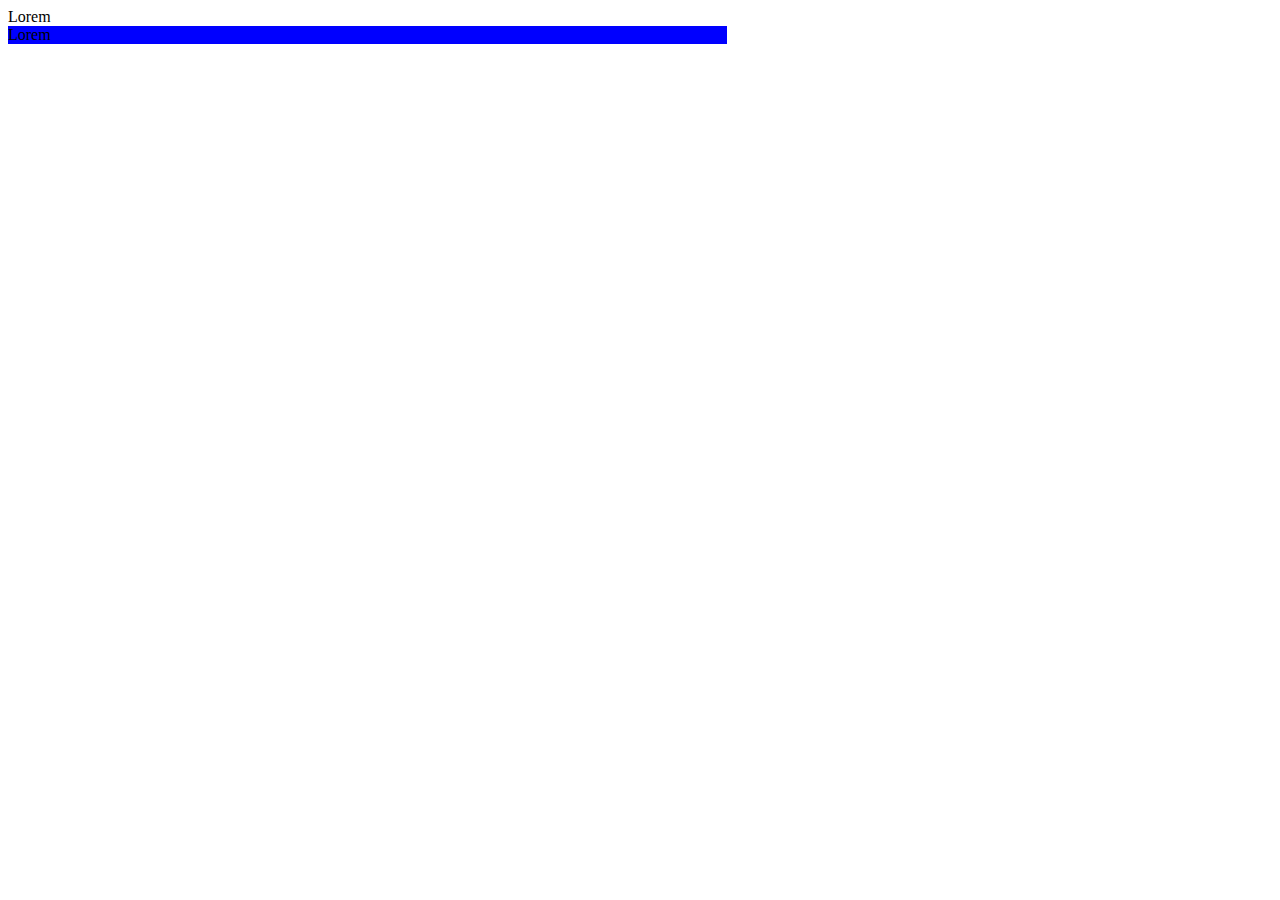
<file: 111.html>
<!DOCTYPE html>
<html lang="en">
<head>
    <meta charset="UTF-8">
    <title>Document</title>
    <style>
        .block1 {}
        .block2 {
            background-color: blue;
            width: 719px;
            height: 700 px;
            
        }
    </style>

</head>
<body>
    <div class="block1">Lorem</div>
    <div class="block2">Lorem</div>
    
    
</body>
</html>
</file>
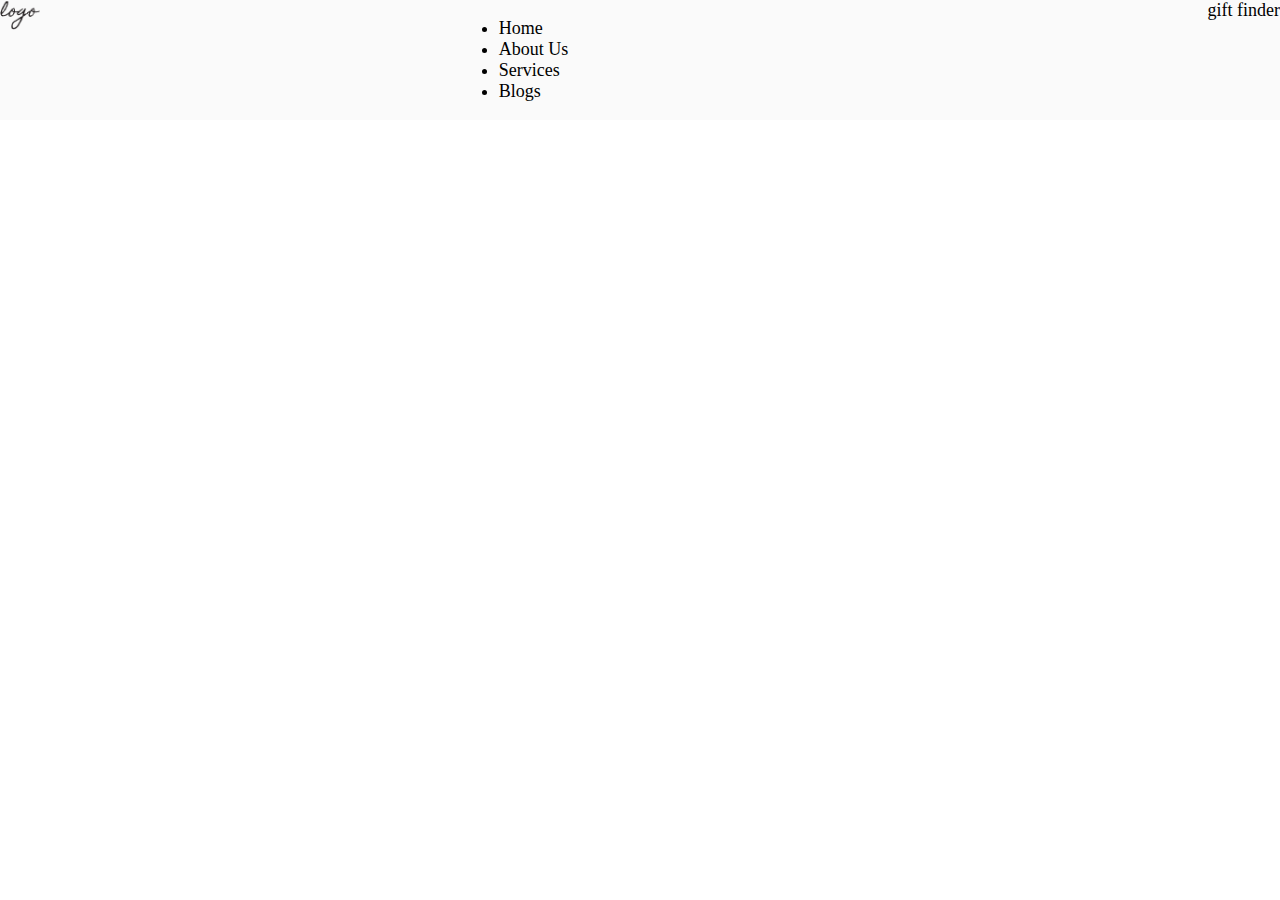
<file: figma/hfigma.html>
<!DOCTYPE html>
<html lang="en">
<head>
    <meta charset="UTF-8">
    <meta http-equiv="X-UA-Compatible" content="IE=edge">
    <meta name="viewport" content="width=device-width, initial-scale=1.0">
    <title>Document</title>
    
    <link rel="stylesheet" href="figma.css">
    
</head>
<body>
    <header>
        <div class="header-wrap">
            <div class="logo">
                <img src="logo.png">
            </div>
            <nav>
                <ul class="nav">
                    <li>Home</li>
                    <li>About Us</li>
                    <li>Services</li>
                    <li>Blogs</li>
                </ul>
            </nav>
            <div class="gift-finder">
                gift finder
            </div>
        </div>
    </header>
    

</body>
</html>
</file>
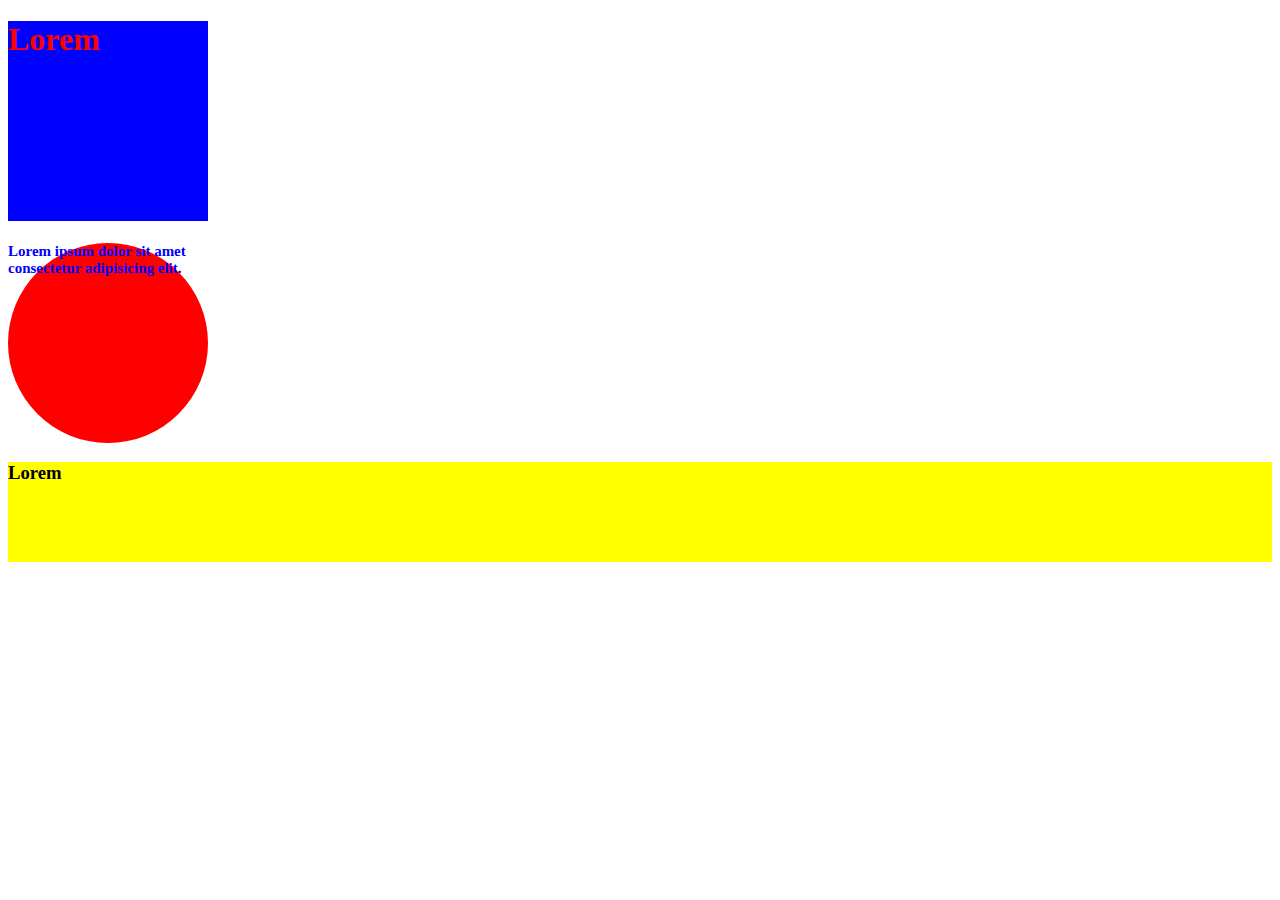
<file: черновик. Верстка  /day2.html>
<!DOCTYPE html>
<html lang="en">
<head>
    <meta charset="UTF-8">
    <title>Document</title>
    <style>
        h1 {
            width: 200px;
            background-color: blue;
            width: 200px;
            height: 200px;
            color: red
        }

        h2 {
            width: 200px;
            height: 200px;
            background-color: red;
            color: blue;
            border-radius: 50%;
            font-size: 15px;
        }

        h3 {
            width: 100%;
            height: 100px;
            background-color: yellow;
            
        }

        
    </style>
</head>
<body>
    <h1>Lorem</h1>

    <h2>Lorem ipsum dolor sit amet consectetur adipisicing elit.</b>
        <h3> Lorem</h3>
    
</body>
</html>
</file>
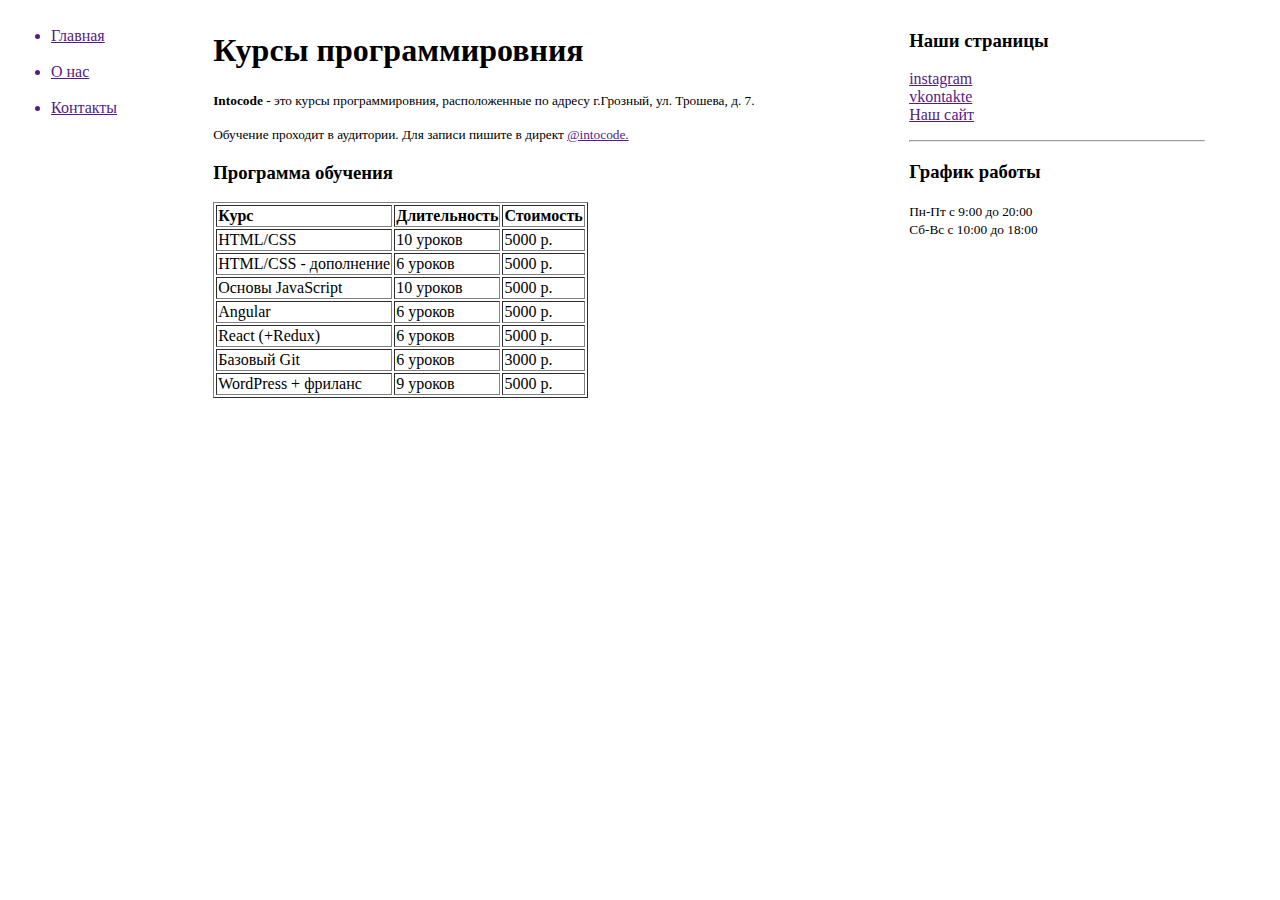
<file: черновик. Верстка  /first.html>
<!DOCTYPE html>
<html lang="en">

<head>
    <meta charset="UTF-8">
    <title>Document</title>

</head>

<body>

    <table width="1200">
        <tbody>
            <tr>
                <td width="200" valign="top"> <a href="">
                    <ul>
                        <Li>Главная</Li>
                    </a><br><a href="">
                        <Li>О нас</Li>
                    </a> <br> <a href="">
                        <Li>Контакты</Li>
                    </a></p>
                </ul>
                </td>
                <td width="700">
                    <h1>Курсы программировния</h1>

                    <p><small><b>Intocode</b> - это курсы программировния, расположенные по адресу г.Грозный,
                            ул. Трошева, д. 7. </p>

                    <p>Обучение проходит в аудитории. Для записи пишите в директ <a href="">@intocode.</small></a></p>
                    <h3> Программа обучения</h3>


                    <table border="1">
                        <tr>
                            <td><b>Курс</b></td>
                            <td><b>Длительность</b></td>
                            <td><b>Стоимость</b></td>
                        </tr>

                        <tr>
                            <td>HTML/CSS</td>
                            <td>10 уроков</td>
                            <td>5000 p.</td>
                        </tr>

                        <tr>
                            <td>HTML/CSS - дополнение</td>
                            <td>6 уроков</td>
                            <td>5000 p.</td>
                        </tr>

                        <tr>
                            <td>Основы JavaScript </td>
                            <td>10 уроков</td>
                            <td>5000 p.</td>
                        </tr>

                        <tr>
                            <td>Angular</td>
                            <td>6 уроков</td>
                            <td>5000 p.</td>
                        </tr>

                        <tr>
                            <td>React (+Redux)</td>
                            <td> 6 уроков </td>
                            <td>5000 p.</td>
                        </tr>

                        <tr>
                            <td>Базовый Git</td>
                            <td>6 уроков </td>
                            <td>3000 p.</td>
                        </tr>

                        <tr>
                            <td>WordPress + фриланс</td>
                            <td>9 уроков </td>
                            <td> 5000 p.</td>
                        </tr>


                        </p>
                    </table>
                </td>

                <td width="300" valign="top">
                    <h3>Наши страницы</h3>
                    <p> <a href="">instagram</a><br><a href="">vkontakte</a>
                        <br><a href="">Наш сайт</a>
                        <hr>

                    <h3>График работы</h3>
                    <small>Пн-Пт с 9:00 до 20:00
                        <br>
                        Сб-Вс с 10:00 до 18:00
                    </small>

                </td>

            </tr>


        </tbody>

    </table>

</body>

</html>
</file>
<file: figma/figma.css>
* {
    box-sizing: border-box;
}

body {
    margin: 0;
    font-size: 18px;
}

img {
    width: 100%;

}

a {
    text-decoration: none;
    color: inherit;

}

header {
    background-color: #FAFAFA;

}

.header-wrap {
    display: flex;
    justify-content: space-between;
}

.logo {
    width: 40px;
}

.nav {
    width: 330px;
}
</file>
